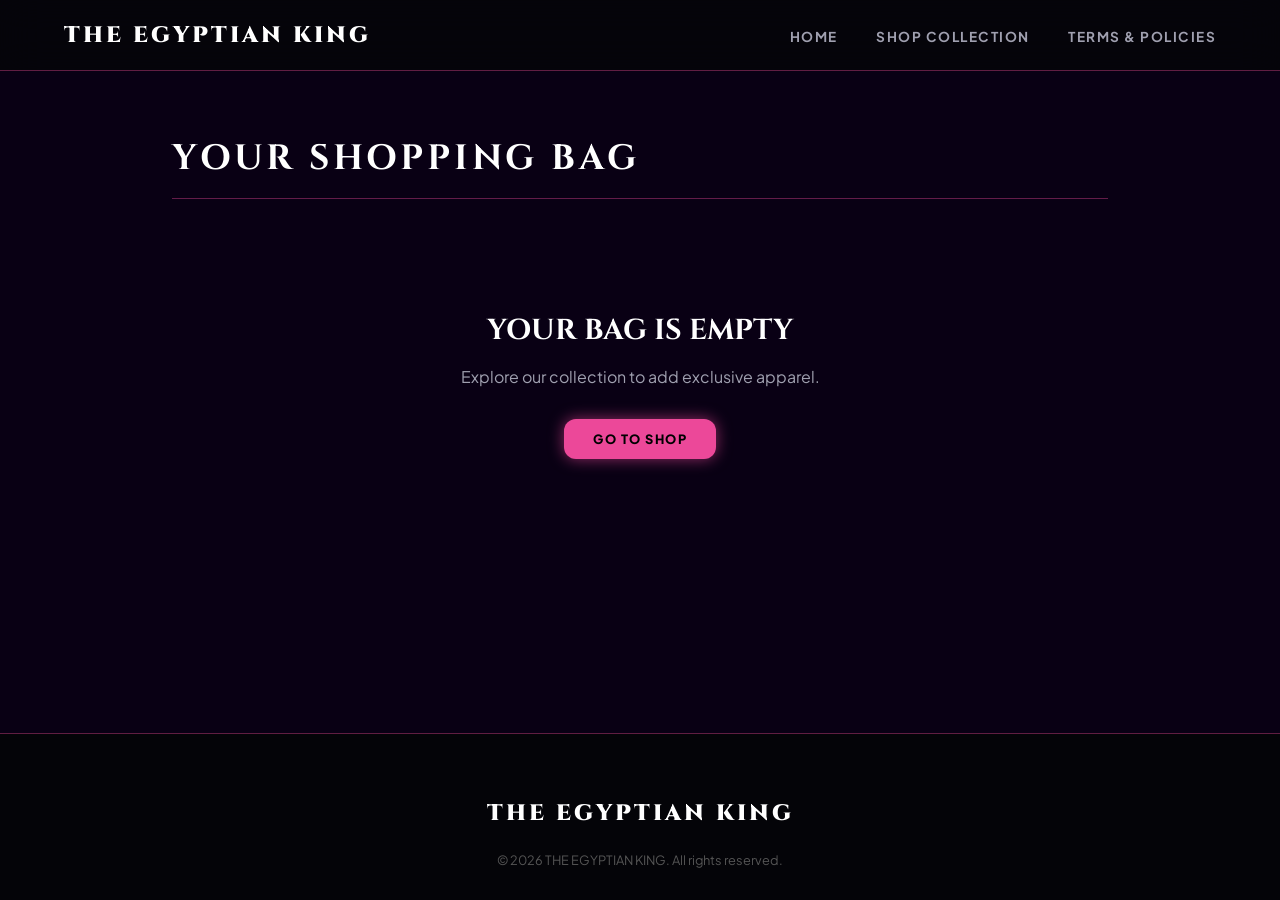
<file: cart.html>
<!DOCTYPE html>
<html lang="en">
<head>
    <meta charset="UTF-8">
    <meta name="viewport" content="width=device-width, initial-scale=1.0, maximum-scale=1.0, user-scalable=no">
    <title>THE EGYPTIAN KING — Shopping Bag</title>
    
    <link href="https://fonts.googleapis.com/css2?family=Cinzel:wght@800;900&family=Plus+Jakarta+Sans:wght@400;600;700;800&display=swap" rel="stylesheet">

    <style>
        :root {
            --bg: #050508;
            --card-bg: rgba(18, 18, 24, 0.75);
            --border-glow: rgba(255, 255, 255, 0.15);
            --text-main: #ffffff;
            --text-muted: #a0a0b0;
            --accent-primary: #ffffff;
            --accent-glow: rgba(255, 255, 255, 0.4);
        }

        body[data-theme="neon"] {
            --bg: #090014;
            --card-bg: rgba(24, 9, 43, 0.8);
            --border-glow: rgba(236, 72, 153, 0.4);
            --accent-primary: #ec4899;
            --accent-glow: rgba(236, 72, 153, 0.6);
        }

        body[data-theme="ai"] {
            --bg: #030712;
            --card-bg: rgba(15, 23, 42, 0.8);
            --border-glow: rgba(56, 189, 248, 0.35);
            --accent-primary: #38bdf8;
            --accent-glow: rgba(56, 189, 248, 0.5);
        }

        body[data-theme="royalty"] {
            --bg: #0a0802;
            --card-bg: rgba(28, 23, 13, 0.85);
            --border-glow: rgba(234, 179, 8, 0.35);
            --accent-primary: #eab308;
            --accent-glow: rgba(234, 179, 8, 0.5);
        }

        * { box-sizing: border-box; margin: 0; padding: 0; font-family: 'Plus Jakarta Sans', sans-serif; }
        body { background-color: var(--bg); color: var(--text-main); min-height: 100vh; display: flex; flex-direction: column; overflow-x: hidden; width: 100%; }

        header {
            background: rgba(5, 5, 8, 0.8);
            backdrop-filter: blur(20px);
            border-bottom: 1px solid var(--border-glow);
            padding: 1.25rem clamp(1rem, 5vw, 4rem);
            position: sticky;
            top: 0;
            z-index: 100;
            display: flex;
            justify-content: space-between;
            align-items: center;
            flex-wrap: wrap;
            gap: 1rem;
        }

        .brand-logo { font-family: 'Cinzel', serif; font-size: clamp(1rem, 4vw, 1.4rem); font-weight: 900; letter-spacing: 3px; color: #fff; text-decoration: none; text-transform: uppercase; }
        nav ul { display: flex; list-style: none; gap: clamp(1rem, 3vw, 2.5rem); flex-wrap: wrap; }
        nav a { color: var(--text-muted); text-decoration: none; font-size: 0.85rem; font-weight: 700; letter-spacing: 1.5px; text-transform: uppercase; }
        nav a:hover, nav a.active { color: #fff; }

        .container { max-width: 1000px; margin: 4rem auto 6rem; padding: 0 clamp(1rem, 5vw, 2rem); width: 100%; }
        .page-title { font-family: 'Cinzel', serif; font-size: clamp(1.5rem, 5vw, 2.2rem); letter-spacing: 4px; text-transform: uppercase; margin-bottom: 2rem; border-bottom: 1px solid var(--border-glow); padding-bottom: 1rem; }

        .cart-list { display: flex; flex-direction: column; gap: 1.5rem; }

        .cart-item {
            background: var(--card-bg);
            border: 1px solid var(--border-glow);
            border-radius: 20px;
            padding: 1.5rem clamp(1rem, 3vw, 2rem);
            display: flex;
            align-items: center;
            justify-content: space-between;
            gap: 2rem;
            backdrop-filter: blur(10px);
            position: relative;
        }

        .cart-item-left { display: flex; align-items: center; gap: 1.5rem; min-width: 0; }
        .cart-img { width: 90px; height: 110px; border-radius: 12px; object-fit: cover; background: #111; flex-shrink: 0; }
        .cart-info { min-width: 0; }
        .cart-info h3 { font-size: 1.05rem; font-weight: 800; letter-spacing: 1px; text-transform: uppercase; margin-bottom: 0.3rem; word-wrap: break-word; }
        .cart-info p { color: var(--accent-primary); font-weight: 700; font-size: 1.1rem; }

        .cart-actions { display: flex; align-items: center; gap: 1.2rem; flex-wrap: wrap; }
        .qty-controls { display: flex; align-items: center; gap: 0.8rem; background: rgba(255,255,255,0.05); padding: 0.4rem 0.8rem; border-radius: 30px; border: 1px solid var(--border-glow); }
        .qty-btn { background: none; border: none; color: #fff; font-size: 1rem; font-weight: 800; cursor: pointer; padding: 0 4px; }

        .btn-remove {
            background: rgba(255, 255, 255, 0.05);
            border: 1px solid var(--border-glow);
            color: #ef4444;
            width: 36px;
            height: 36px;
            border-radius: 50%;
            display: flex;
            align-items: center;
            justify-content: center;
            font-size: 0.9rem;
            font-weight: 800;
            cursor: pointer;
            transition: all 0.2s ease;
        }
        .btn-remove:hover {
            background: #ef4444;
            color: #fff;
            border-color: #ef4444;
        }

        .btn-buy-now {
            background: var(--accent-primary);
            color: #000;
            padding: 0.75rem 1.8rem;
            border-radius: 12px;
            font-weight: 800;
            font-size: 0.8rem;
            letter-spacing: 1.5px;
            text-transform: uppercase;
            text-decoration: none;
            border: none;
            cursor: pointer;
            box-shadow: 0 0 15px var(--accent-glow);
            transition: transform 0.2s ease;
            display: inline-block;
        }
        .btn-buy-now:hover { transform: scale(1.05); }

        .empty-state { text-align: center; padding: 5rem 1rem; color: var(--text-muted); }
        .empty-state h2 { font-family: 'Cinzel', serif; font-size: 1.8rem; margin-bottom: 1rem; color: #fff; }

        footer { background: rgba(5, 5, 8, 0.95); border-top: 1px solid var(--border-glow); padding: 4rem 2rem 2rem; text-align: center; margin-top: auto; }
        .copyright { color: #555; font-size: 0.8rem; margin-top: 1.5rem; }

        @media (max-width: 768px) {
            .cart-item { flex-direction: column; text-align: center; align-items: center; }
            .cart-item-left { flex-direction: column; }
            .cart-actions { flex-direction: column; width: 100%; justify-content: center; }
            .btn-buy-now { width: 100%; text-align: center; }
        }
    </style>
</head>
<body>
    <header>
        <a href="index.html" class="brand-logo">The Egyptian King</a>
        <nav>
            <ul>
                <li><a href="index.html">Home</a></li>
                <li><a href="shop.html">Shop Collection</a></li>
                <li><a href="terms.html">Terms & Policies</a></li>
            </ul>
        </nav>
    </header>

    <main class="container">
        <h1 class="page-title">Your Shopping Bag</h1>
        <div id="cart-container" class="cart-list">
            <!-- ITEMS LOADED VIA JS -->
        </div>
    </main>

    <footer>
        <div class="brand-logo">THE EGYPTIAN KING</div>
        <div class="copyright">&copy; 2026 THE EGYPTIAN KING. All rights reserved.</div>
    </footer>

    <script>
        function renderCart() {
            const cart = JSON.parse(localStorage.getItem('kingCart')) || [];
            const container = document.getElementById('cart-container');

            if (!cart || cart.length === 0) {
                container.innerHTML = `
                    <div class="empty-state">
                        <h2>YOUR BAG IS EMPTY</h2>
                        <p style="margin-bottom: 2rem;">Explore our collection to add exclusive apparel.</p>
                        <a href="shop.html" class="btn-buy-now" style="display: inline-block;">GO TO SHOP</a>
                    </div>
                `;
                return;
            }

            container.innerHTML = cart.map((item, index) => {
                const itemPrice = Number(item.price) || 0;
                const itemQty = Number(item.qty) || 1;
                const totalPrice = (itemPrice * itemQty).toFixed(2);
                const itemImg = item.img ? `<img src="${item.img}" alt="${item.name}" class="cart-img">` : `<div class="cart-img" style="display:flex;align-items:center;justify-content:center;font-size:2rem;">𓀀</div>`;

                return `
                    <div class="cart-item">
                        <div class="cart-item-left">
                            ${itemImg}
                            <div class="cart-info">
                                <h3>${item.name || 'Custom Garment'}</h3>
                                <p>E£${totalPrice}</p>
                            </div>
                        </div>
                        
                        <div class="cart-actions">
                            <div class="qty-controls">
                                <button class="qty-btn" onclick="changeQty(${index}, -1)">-</button>
                                <span>${itemQty}</span>
                                <button class="qty-btn" onclick="changeQty(${index}, 1)">+</button>
                            </div>
                            <button class="btn-remove" onclick="removeItem(${index})" title="Remove Item">✕</button>
                            <button class="btn-buy-now" onclick="proceedToCheckout(${item.id})">BUY NOW</button>
                        </div>
                    </div>
                `;
            }).join('');
        }

        function changeQty(index, delta) {
            let cart = JSON.parse(localStorage.getItem('kingCart')) || [];
            if (!cart[index]) return;

            cart[index].qty = (cart[index].qty || 1) + delta;

            if (cart[index].qty <= 0) {
                cart.splice(index, 1);
            }

            localStorage.setItem('kingCart', JSON.stringify(cart));
            renderCart();
        }

        function removeItem(index) {
            let cart = JSON.parse(localStorage.getItem('kingCart')) || [];
            cart.splice(index, 1);
            localStorage.setItem('kingCart', JSON.stringify(cart));
            renderCart();
        }

        function proceedToCheckout(productId) {
            window.location.href = `checkout.html?buyId=${productId}`;
        }

        window.addEventListener('DOMContentLoaded', () => {
            renderCart();
            const savedTheme = localStorage.getItem('selectedTheme') || 'neon';
            if (savedTheme !== 'basic') {
                document.body.setAttribute('data-theme', savedTheme);
            }
        });
    </script>
</body>
</html>
</file>
